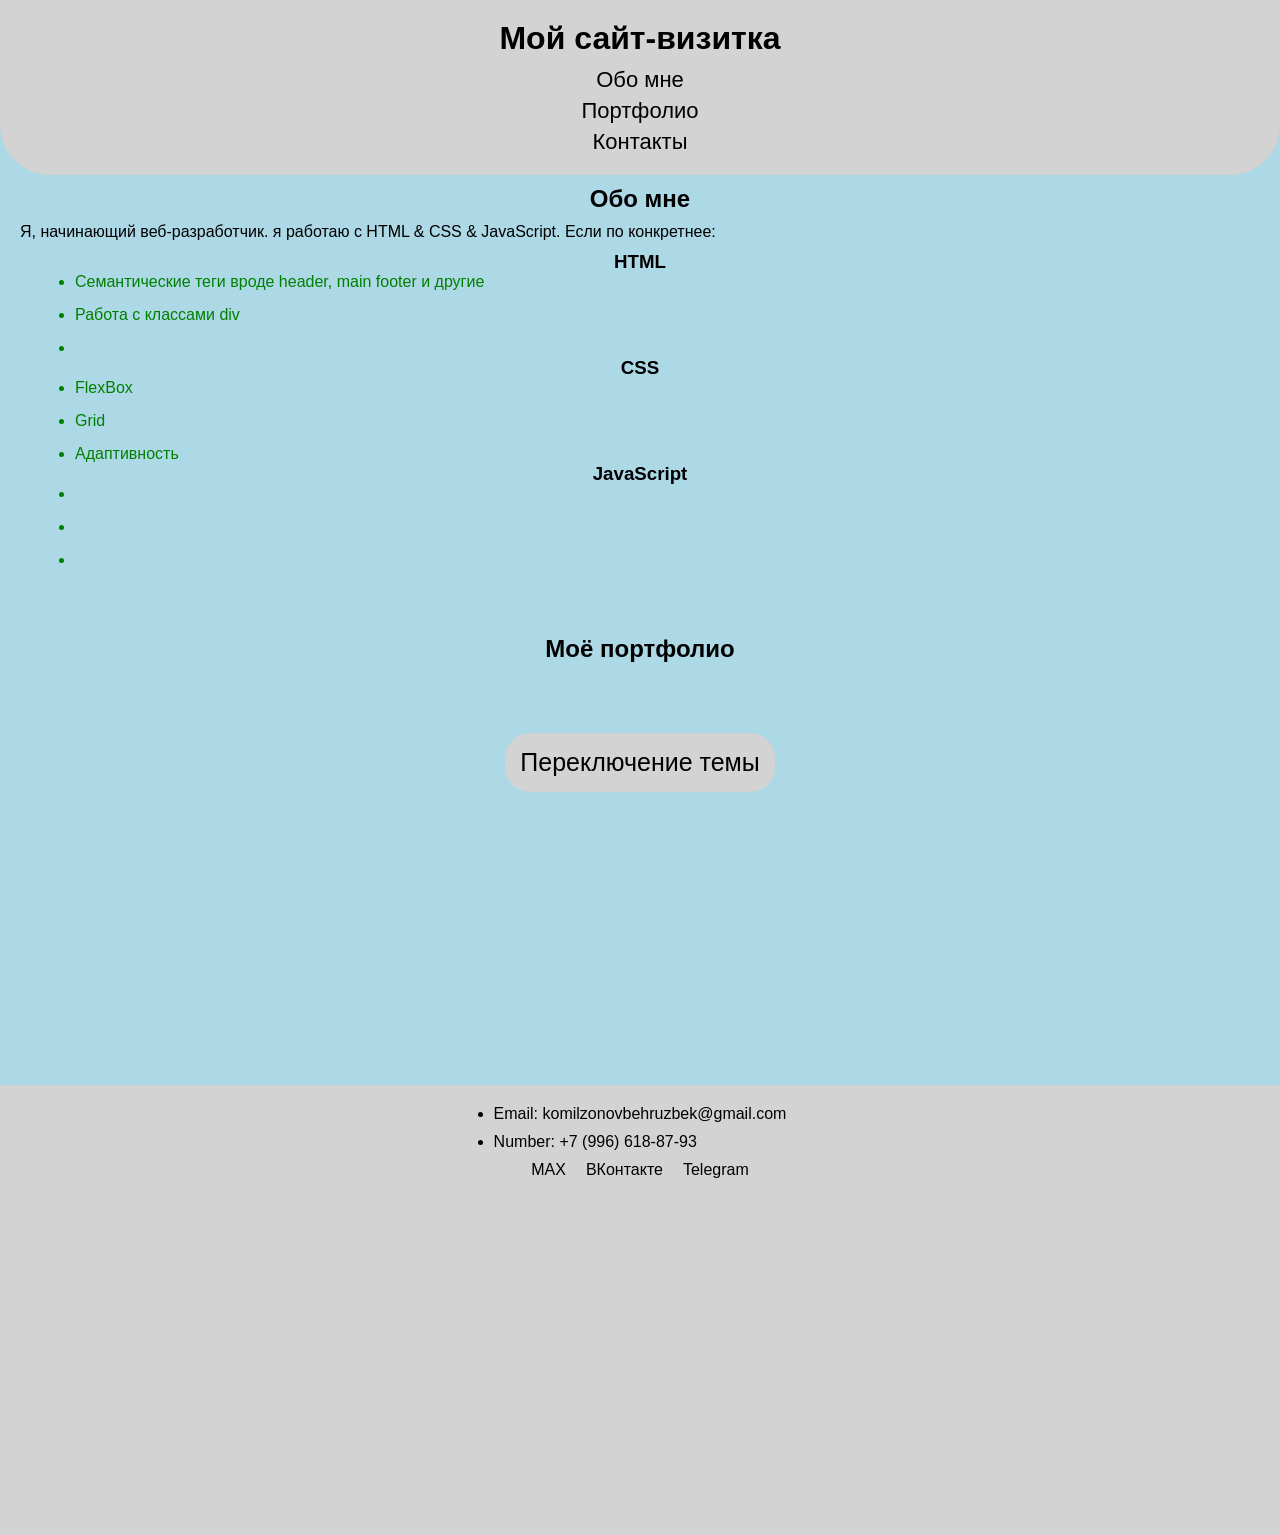
<file: index.html>
<!DOCTYPE html>
<html lang="ru">
    <head>
        <meta charset="UTF-8">
        <meta name="viewport" content="width device-width, initial-scale=1.0">
        <meta name="description" content="Эта главная страница моего сайта визитки — пока черновой вариант для портфолио">
        <title>Мой сайт-визитка – главная страница</title>
        <link rel="stylesheet" href="css/home_page_styles.css">
    </head>
    <body>
        <header class="site-header">
            <h1>Мой сайт-визитка</h1>
            <nav class="menu">
                <ul class="menu-list">
                    <li class="menu-item"><a href="#about">Обо мне</a></li>
                    <li class="menu-item"><a href="#portfolio">Портфолио</a></li>
                    <li class="menu-item"><a href="#contacts">Контакты</a></li>
                </ul>
            </nav>
        </header>
        
        <main class="main-content">
            <section id="main-section" class="section">
                <article id="about" class="about">
                    <h2>Обо мне</h2>
                    <p class="text">
                        Я, начинающий веб-разработчик. я работаю с HTML & CSS & JavaScript. Если по конкретнее:</p>
                        <h3>HTML</h3>
                        <ul>
                            <li>Семантические теги вроде header, main footer и другие</li>
                            <li>Работа с классами div</li>
                            <li></li>
                        </ul>
                        <h3>CSS</h3>
                        <ul>
                            <li>FlexBox</li>
                            <li>Grid</li>
                            <li>Адаптивность</li>
                        </ul>
                        <h3>JavaScript</h3>
                        <ul>
                            <li></li>
                            <li></li>
                            <li></li>
                        </ul>
                </article>
                <article id="portfolio" class="portfolio">
                    <h2>Моё портфолио</h2>
                    <p class="text"></p>
                    <div class="container">
                        <button id="button" type="button" class="button"><div>Переключение темы</div></button>
                    </div>
                </article>
            </section>
            <footer id="contacts">
                <ul>
                    <li class="contacts-info">Email: komilzonovbehruzbek@gmail.com</li>
                    <li class="contacts-info">Number: +7 (996) 618-87-93</li>
                </ul>
                <div class="social-media">
                    <a href="https://max.ru/channel_bekhruzbek">MAX</a>
                    <a href="https://vk.com/komilzhonov_bekhruzbek_official">ВКонтакте</a>
                    <a href="https://www.telegram.ru/komilzhonov_bekhruzbek">Telegram</a>
                </div>
            </footer>
        </main>
        <script src="js/home_page_script.js"></script>
    </body>
</html>
</file>
<file: css/home_page_styles.css>
*{
    padding: 0;
    margin: 0;
    box-sizing: border-box;
}

    html{
        scroll-behavior: smooth;
    }
    
    body{
        font-family: Arial, Sans-serif;
        background: lightblue;
        transition: background 0.3s, color 0.3s;
        
    }
    
    body.dark{
        background: #121212;
        color: #ffffff;
    }
    
    .site-header{
        padding: 20px;
        background: lightgrey;
        display: flex;
        flex-direction: column;
        justify-content: center;
        align-items: center;
        gap: 10px;
        transition: background 0.3s;
        border-radius: 0 0 50px 50px;
    }
    
    .site-header.dark{
        background: #1e1e2e;
        color: #ffffff;
    }
    
    nav ul{
        display: flex;
        flex-direction: column;
        justify-content: center;
        align-items: center;
        gap: 5px;
        font-size: 22px;
    }
    
    nav ul li{
        list-style: none;
    }
    
    a{
        text-decoration: none;
        color: black;
        transition: color 0.3s;
    }
    
    a.dark{
        color: #bb86fc;
    }
    
    a.dark:hover{
        color: red;
    }
    
    a:hover{
        color: red;
    }
    
    main{
        min-height: 100vh;
    }
    
    .about{
        min-height: 50vh;
        margin-top: 10px;
    }
    
    p{
        padding: 10px 20px;
    }
    
    h3{
        text-align: center;
    }
    
    article.about ul{
        display: flex;
        flex-direction: column;
        align-items: start;
        padding: 0 75px;
        gap: 15px;
    }
    
    article.about ul li{
        text-align: left;
        color: green;
        transition: color 0.3s;
    }
    
    article.about ul li.dark{
        color: orange;
    }
    
    .portfolio{
        min-height: 50vh;
    }
    
    footer{
        min-height: 50vh;
        color: black;
        display: flex;
        flex-direction: column;
        align-items: center;
        background: lightgrey;
        padding: 20px;
    }
    
    footer .social-media{
        display: flex;
        justify-content: center;
        padding: 10px 30px;
        color: lightblue;
        gap: 20px;
    }
    
    footer ul{
        display: flex;
        flex-direction: column;
        justify-content: center;
        align-items: left;
        gap: 10px;
        
    }
    
    footer ul li{
        color: black;
        transition: color 0.3s;
    }
    
    footer ul li.dark{
        color: white;
    }
    
    h2{
        text-align: center;
    }
    
    .container{
        display: flex;
        justify-content: center;
        align-items: center;
        margin-top: 50px;
    }
    
    .button{
        padding: 15px;
        font-size: 25px;
        border: none;
        border-radius: 25px;
        background: lightgrey;
    }
</file>
<file: visiting_card_web_site/css/home_page_styles.css>
*{
    padding: 0;
    margin: 0;
    box-sizing: border-box;
}

    html{
        scroll-behavior: smooth;
    }
    
    body{
        font-family: Arial, Sans-serif;
        background: lightblue;
        transition: background 0.3s, color 0.3s;
        
    }
    
    body.dark{
        background: #121212;
        color: #ffffff;
    }
    
    .site-header{
        padding: 20px;
        background: lightgrey;
        display: flex;
        flex-direction: column;
        justify-content: center;
        align-items: center;
        gap: 10px;
        transition: background 0.3s;
        border-radius: 0 0 50px 50px;
    }
    
    .site-header.dark{
        background: #1e1e2e;
        color: #ffffff;
    }
    
    nav ul{
        display: flex;
        flex-direction: column;
        justify-content: center;
        align-items: center;
        gap: 5px;
        font-size: 22px;
    }
    
    nav ul li{
        list-style: none;
    }
    
    a{
        text-decoration: none;
        color: black;
        transition: color 0.3s;
    }
    
    a.dark{
        color: #bb86fc;
    }
    
    a.dark:hover{
        color: red;
    }
    
    a:hover{
        color: red;
    }
    
    main{
        min-height: 100vh;
    }
    
    .about{
        min-height: 50vh;
        margin-top: 10px;
    }
    
    p{
        padding: 10px 20px;
    }
    
    h3{
        text-align: center;
    }
    
    article.about ul{
        display: flex;
        flex-direction: column;
        align-items: start;
        padding: 0 75px;
        gap: 15px;
    }
    
    article.about ul li{
        text-align: left;
        color: green;
        transition: color 0.3s;
    }
    
    article.about ul li.dark{
        color: orange;
    }
    
    .portfolio{
        min-height: 50vh;
    }
    
    footer{
        min-height: 50vh;
        color: black;
        display: flex;
        flex-direction: column;
        align-items: center;
        background: lightgrey;
        padding: 20px;
    }
    
    footer .social-media{
        display: flex;
        justify-content: center;
        padding: 10px 30px;
        color: lightblue;
        gap: 20px;
    }
    
    footer ul{
        display: flex;
        flex-direction: column;
        justify-content: center;
        align-items: left;
        gap: 10px;
        
    }
    
    footer ul li{
        color: black;
        transition: color 0.3s;
    }
    
    footer ul li.dark{
        color: white;
    }
    
    h2{
        text-align: center;
    }
    
    .container{
        display: flex;
        justify-content: center;
        align-items: center;
        margin-top: 50px;
    }
    
    .button{
        padding: 15px;
        font-size: 25px;
        border: none;
        border-radius: 25px;
        background: lightgrey;
    }
</file>
